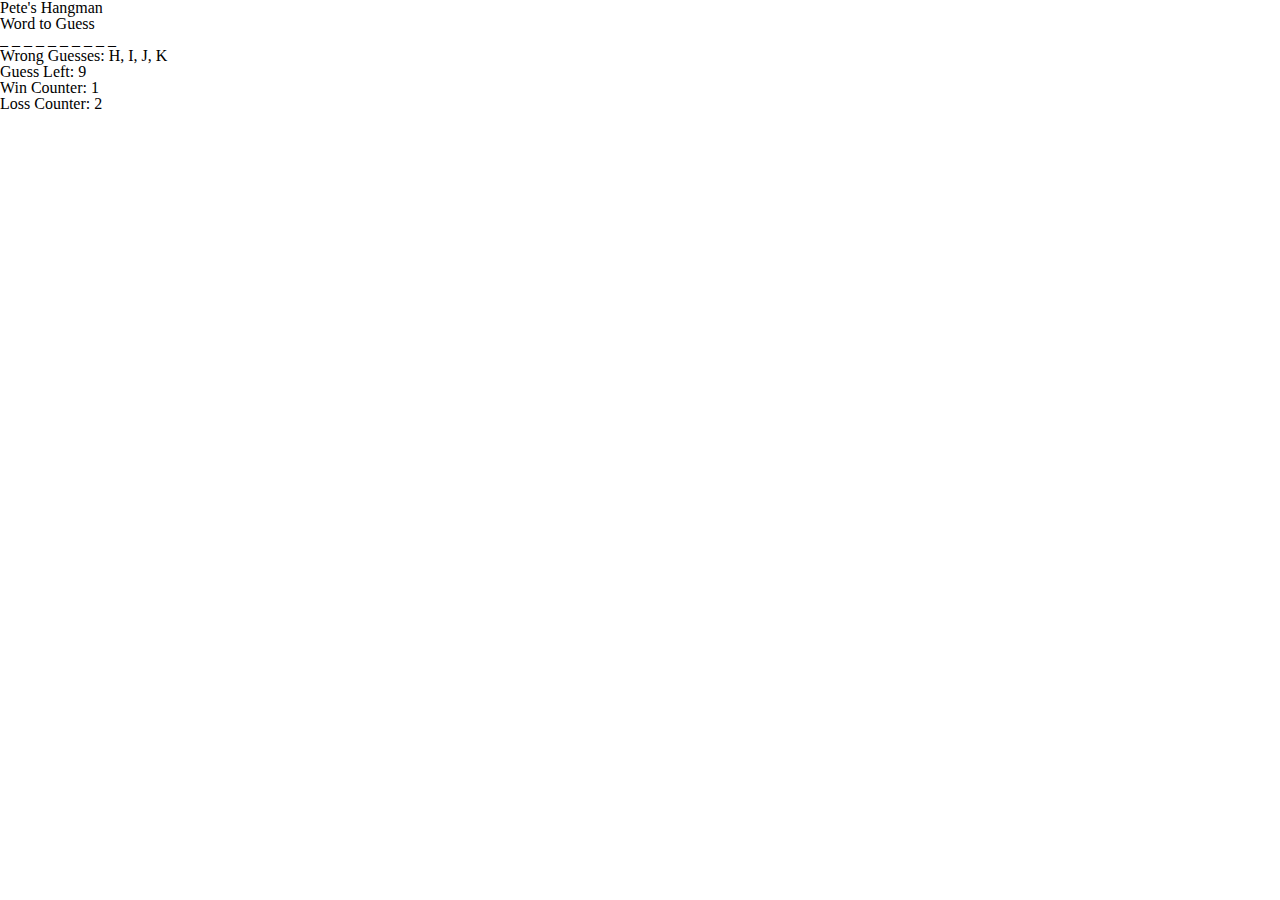
<file: index.html>
<DOCTYPE <!DOCTYPE html>
<html>
<head>
	<meta charset="UTF-8">
	<title>Hangman</title>
	<link rel="stylesheet" type="text/css" href="assets/css/reset.css">
	<link rel="stylesheet" type="text/css" href="assets/css/style.css">
	<link rel="stylesheet" href="https://maxcdn.bootstrapcdn.com/bootstrap/3.3.6/css/bootstrap.min.css" integrity="sha384-1q8mTJOASx8j1Au+a5WDVnPi2lkFfwwEAa8hDDdjZlpLegxhjVME1fgjWPGmkzs7" crossorigin="anonymous">
	
</head>
<body>
	<div class="container">
		<div class="jumbotron">
		  <h1>Pete's Hangman</h1>
		</div>


		<div class="panel panel-default">
		  <div class="panel-heading">
		    <h3 class="panel-title">Word to Guess</h3>
		  </div>
		  <div class="panel-body">
		    <h2 id="wordToGuess">_ _ _ _ _ _ _ _ _ _ </h2>
		  </div>
		</div>


		<div class="panel panel-default">
		  <div class="panel-body">
		    Wrong Guesses: H, I, J, K
		  </div>
		</div>


		<div class="panel panel-default">
		  <div class="panel-body">
		    Guess Left:  <span id="guessesLeft">9</span>
		  </div>
		</div>


		<div class="panel panel-default">
		  <div class="panel-body">
		    Win Counter: <span id="winCounter">1</span>
		  </div>
		</div>


		<div class="panel panel-default">
		  <div class="panel-body">
		    Loss Counter:  <span id="lossCounter">2</span>
		  </div>
		</div>

	</div>

	<script type="text/javascript" src="assets/javascript/game.js"></script>
</body>
</html>
</file>
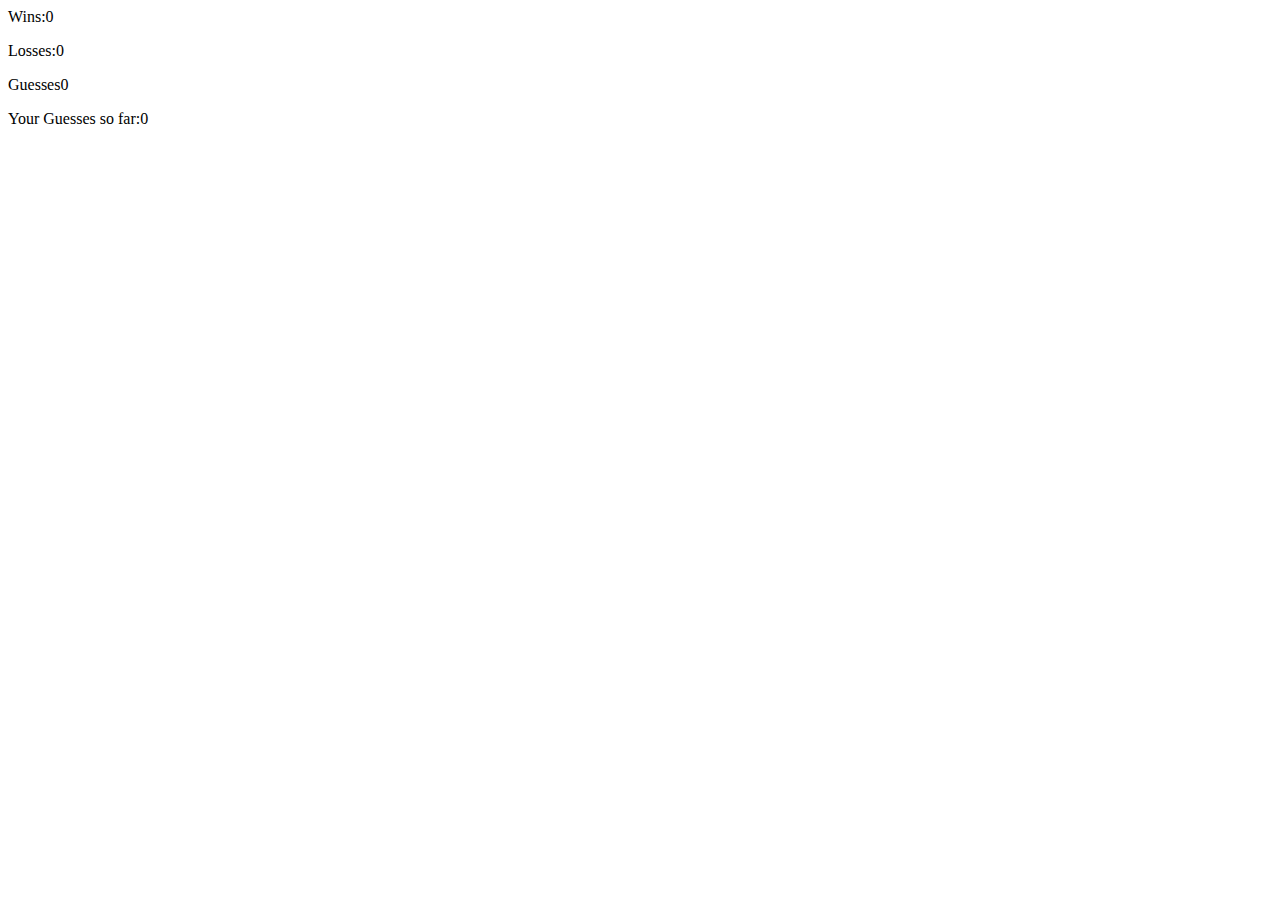
<file: HW3_psychic_game.html>
<DOCTYPE <!DOCTYPE html>
<html>
<head>
	<title>The Psychic Game</title>
</head>
<body>
	<div id="game">
		<p>Guess what letter I'm thinking of</p>
		<p>Wins:</p>
		<p>Losses:</p>
		<p>Guesses Left:</p>
		<p> Your Guesses so far:</p>
	</div>
	
	<script type="text/javascript">
	var computerChoices = ['a', 'b', 'c', 'd', 'e', 'f', 'g', 'h', 'i', 'j', 'k', 'l', 'm', 'n', 'o', 'p', 'q', 'r', 's', 't', 'u', 'v', 'w', 'x', 'y', 'z']	

	var wins = 0;
	var losses = 0;
	var guessLeft = 0;
	var guessSoFar = 0;

	var html = 
	 	"<p>Wins:" + wins + "</p>" +
		"<p>Losses:" + losses + "</p>" +
		"<p>Guesses" + guessLeft + "</p>" +
		"<p> Your Guesses so far:" + guessSoFar + "</p>";
		document.querySelector("#game").innerHTML = html;







	document.onkeyup = function(event){
		var userGuess = String.fromCharCode(event.keyCode).toLowerCase();


		
	}





	</script>

</body>
</html>
</file>
<file: assets/css/style.css>
/*id = hashtag class = .*/
</file>
